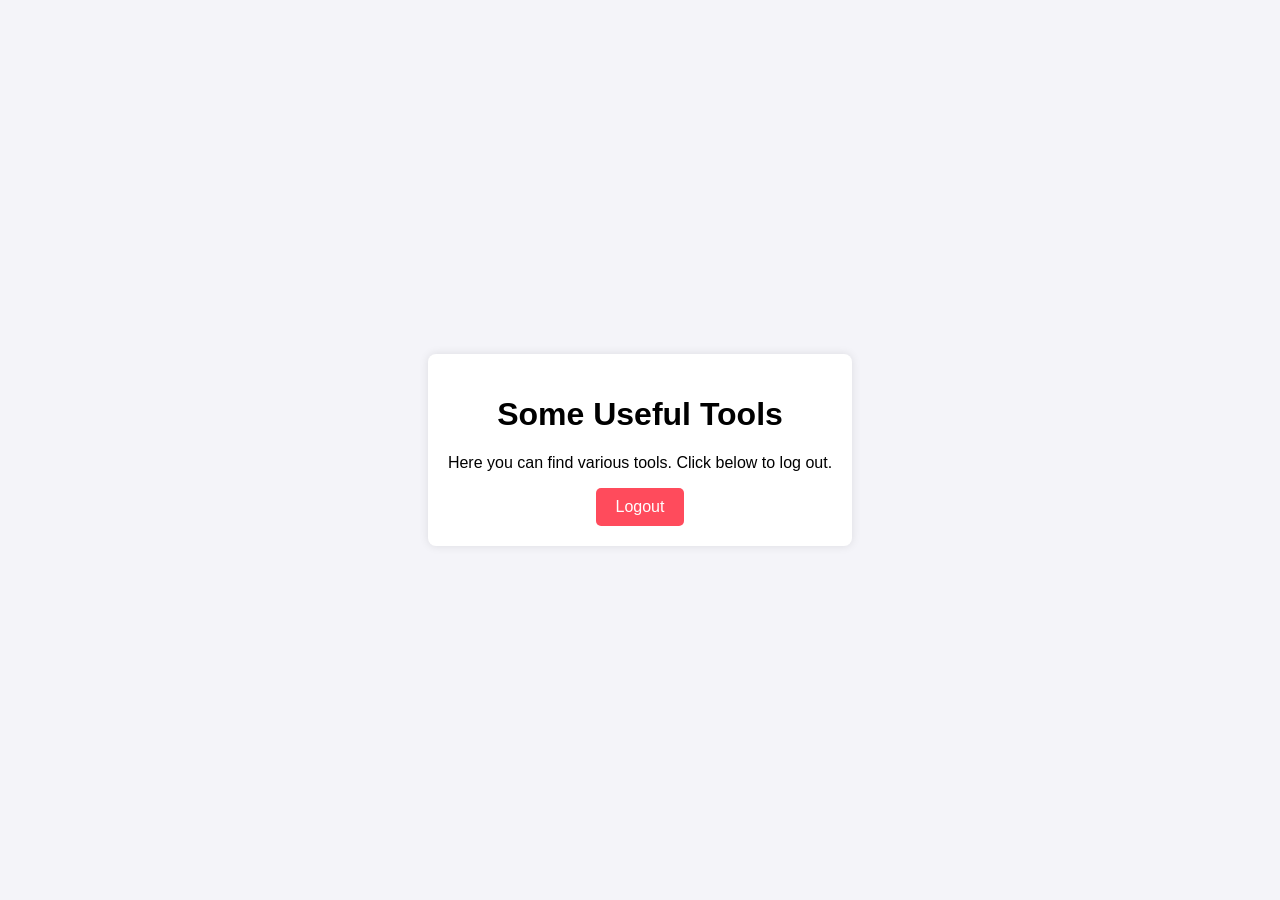
<file: docs/some-useful-tools.html>
<!DOCTYPE html>
<html lang="en">
<head>
    <meta charset="UTF-8">
    <meta name="viewport" content="width=device-width, initial-scale=1.0">
    <title>Some Useful Tools</title>
    <style>
        body {
            font-family: Arial, sans-serif;
            margin: 0;
            padding: 0;
            background-color: #f4f4f9;
            display: flex;
            justify-content: center;
            align-items: center;
            height: 100vh;
        }
        .container {
            text-align: center;
            padding: 20px;
            background-color: white;
            box-shadow: 0 0 10px rgba(0, 0, 0, 0.1);
            border-radius: 8px;
        }
        #logoutButton {
            padding: 10px 20px;
            font-size: 16px;
            color: white;
            background-color: #ff4b5c;
            border: none;
            border-radius: 5px;
            cursor: pointer;
            transition: background-color 0.3s;
        }
        #logoutButton:hover {
            background-color: #ff3a47;
        }
    </style>
</head>
<body>

    <div class="container">
        <h1>Some Useful Tools</h1>
        <p>Here you can find various tools. Click below to log out.</p>
        <button id="logoutButton">Logout</button>
    </div>

    <script>
        // Get the logout button element
        const logoutButton = document.getElementById('logoutButton');

        // Add an event listener to the button
        logoutButton.addEventListener('click', function() {
            // Clear the token from localStorage
            localStorage.removeItem('token');

            // Optionally, you can redirect the user to the login page or any other page
            window.location.href = '/'; // replace '/login' with your desired URL
        });
    </script>
    
</body>
</html>
</file>
